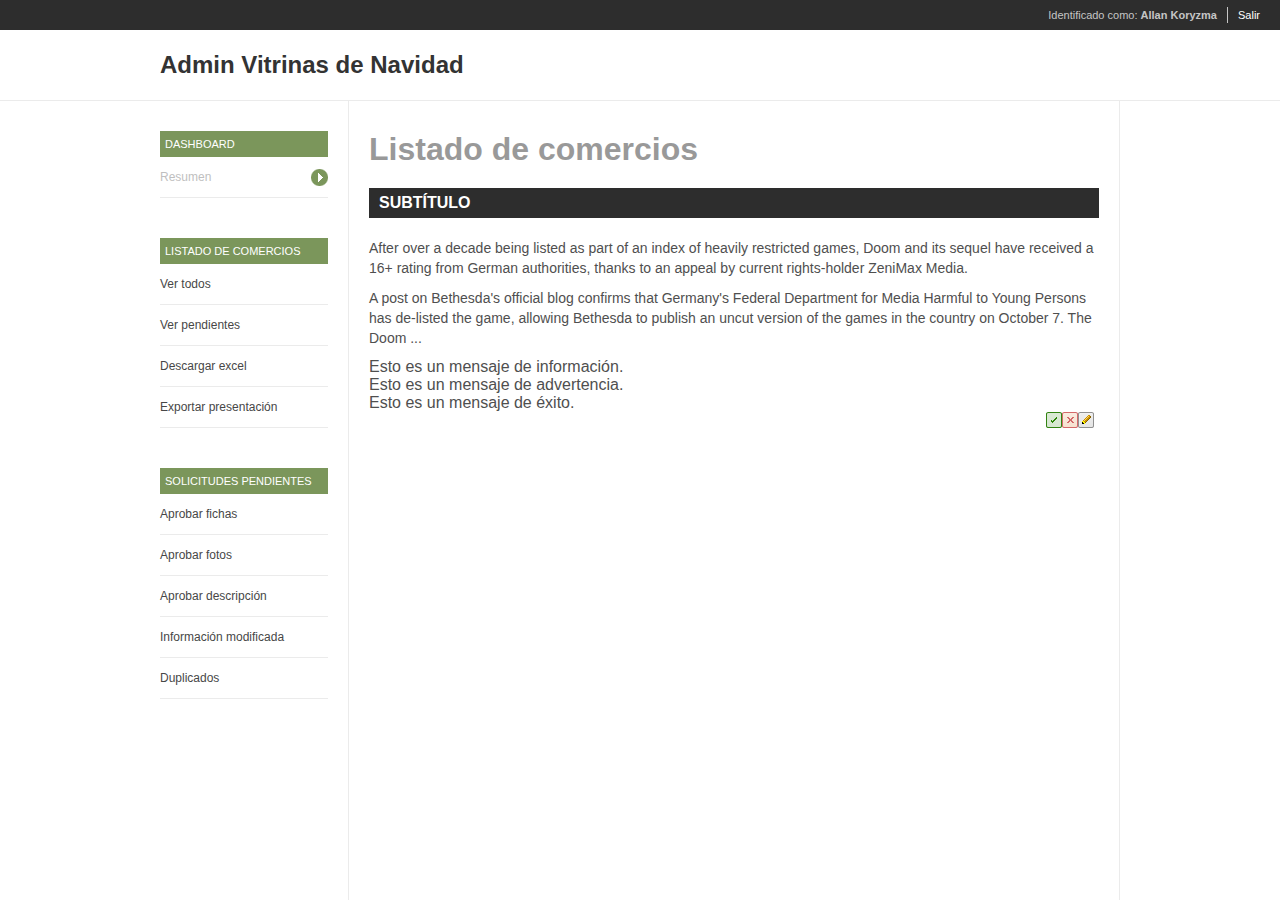
<file: web/admin/index.html>
<!DOCTYPE html PUBLIC "-//W3C//DTD XHTML 1.0 Transitional//EN" "http://www.w3.org/TR/xhtml1/DTD/xhtml1-transitional.dtd">
<html xmlns="http://www.w3.org/1999/xhtml" lang="es">

<head>
	<meta http-equiv="Content-Type" content="text/html; charset=utf-8" />
    <meta name="language" content="es" />
    <meta name="description" content="Administrador Vitrinas de Navidad" />

	<title>Dashboard - Admin Vitrinas de Navidad</title>
    
    <link href="css/reset.css" rel="stylesheet" type="text/css" />
    <link href="css/estilos.css" rel="stylesheet" type="text/css" />
    <link rel="icon" type="image/x-icon" href="favicon.ico" />

	<!--[if IE 6]>
		<script type="text/javascript">
			window.location="/ie6/"
		</script>
	<![endif]-->
</head>

<body>

<!--Top bar-->
<div id="topBar">
	<ul>
		<li>Identificado como: <b>Allan Koryzma</b></li>
		<li><a href="#" title="Salir">Salir</a></li>
	</ul>
</div><!--/topBar-->

<!--Header-->
<div id="headerWrap">
	<div id="header">
		<h1>Admin Vitrinas de Navidad</h1>
	</div>
</div><!--/headerWrap-->

<div id="contenedor">

    <!--Main-->
    <div id="main">
		<h2>Listado de comercios</h2>
		<h4>Subtítulo</h4>
		
		<p>After over a decade being listed as part of an index of heavily restricted games, Doom and its sequel have received a 16+ rating from German authorities, thanks to an appeal by current rights-holder ZeniMax Media. </p>
		
		<p>A post on Bethesda's official blog confirms that Germany's Federal Department for Media Harmful to Young Persons has de-listed the game, allowing Bethesda to publish an uncut version of the games in the country on October 7. The Doom ...</p>
        
		<div class="mensaje"><span></span>Esto es un mensaje de información.</div>
        <div class="mensaje alert"><span></span>Esto es un mensaje de advertencia.</div>
        <div class="mensaje correcto"><span></span>Esto es un mensaje de éxito.</div>
		
		<a href="#" title="Editar" class="btn_editar">Editar</a>
		<a href="#" title="Eliminar" class="btn_eliminar">Eliminar</a>
		<a href="#" title="Aprobar" class="btn_aprobar">Activar</a>
	
	</div><!--/main-->
	
	<!--Sidebar-->
	<div id="aside">
	
		<h3>Dashboard</h3>
		<ul class="nav">
			<li class="current"><a href="#" title="">Resumen</a></li>
		</ul>
	
		<h3>Listado de comercios</h3>
		<ul class="nav">
			<li><a href="#" title="">Ver todos</a></li>
			<li><a href="#" title="">Ver pendientes</a></li>
			<li><a href="#" title="">Descargar excel</a></li>
			<li><a href="#" title="">Exportar presentación</a></li>
		</ul>
		
		<h3>Solicitudes pendientes</h3>
		<ul class="nav">
			<li><a href="#" title="">Aprobar fichas</a></li>
			<li><a href="#" title="">Aprobar fotos</a></li>
			<li><a href="#" title="">Aprobar descripción</a></li>
			<li><a href="#" title="">Información modificada</a></li>
			<li><a href="#" title="">Duplicados</a></li>
		</ul>
	</div><!--/aside-->
    

</div><!--/contenedor-->
</body>
</html>
</file>
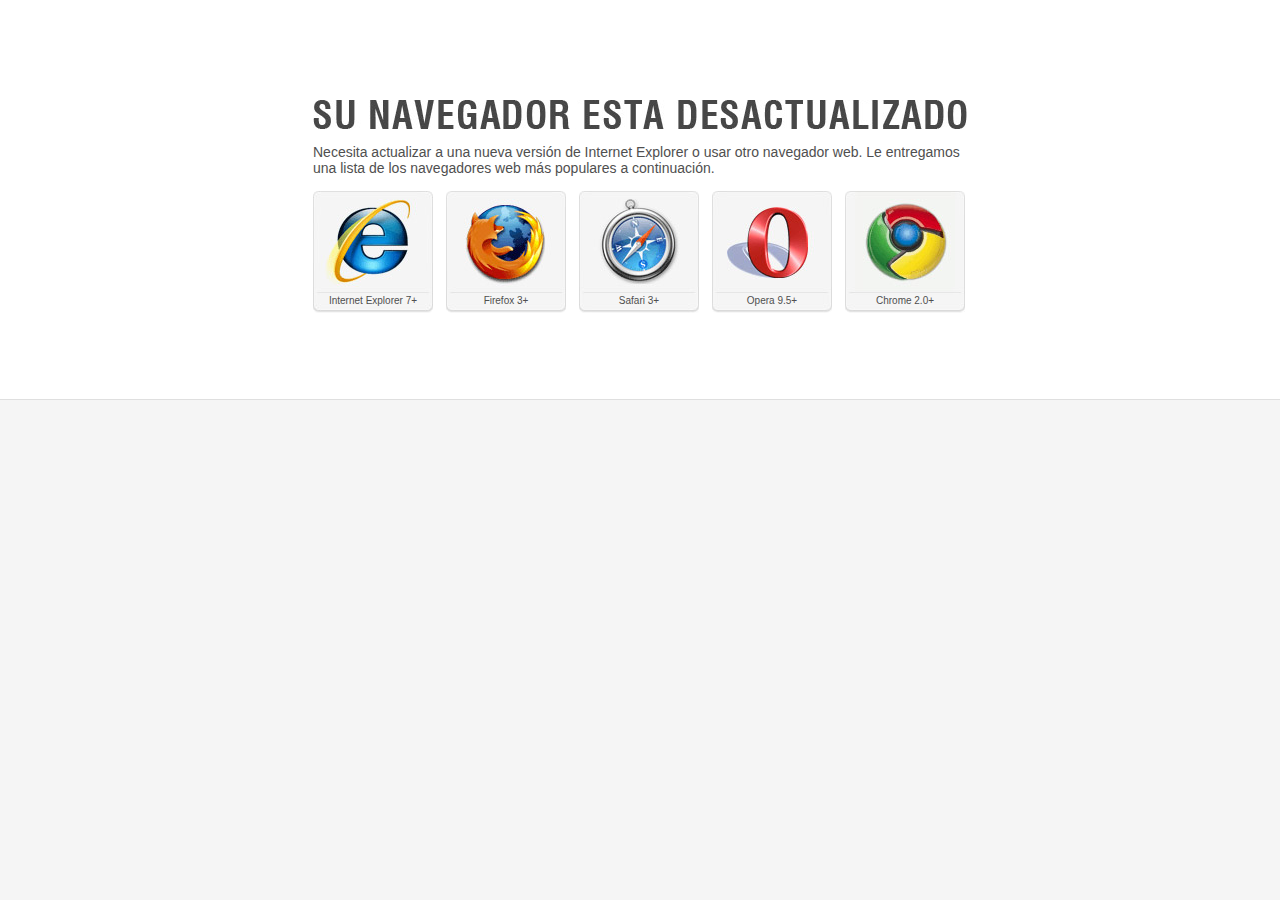
<file: web/admin/ie6/index.html>
<!DOCTYPE html PUBLIC "-//W3C//DTD XHTML 1.0 Transitional//EN" "http://www.w3.org/TR/xhtml1/DTD/xhtml1-transitional.dtd">
<html xmlns="http://www.w3.org/1999/xhtml" lang="es">

<head>
	<meta http-equiv="Content-Type" content="text/html; charset=utf-8" />
    <meta name="language" content="es" />
    <meta name="description" content="Necesita actualizar su navegador" />
    
	<title>Necesita actualizar su navegador</title>
    
    <link href="css/reset.css" rel="stylesheet" type="text/css" />
    <link href="css/estilos.css" rel="stylesheet" type="text/css" />
    <link rel="icon" type="image/x-icon" href="../favicon.ico" />
    
    
</head>

<body>
<div id="contenedor">
    
    <!--Main-->
    <div id="main">
    <h1>Su navegador esta desactualizado</h1>
    <p>Necesita actualizar a una nueva versión de Internet Explorer o usar otro navegador web. Le entregamos una lista de los navegadores web más populares a continuación.</p>
    
    <ul id="browsers">
    	<li id="btn_ie"><a href="http://www.microsoft.com/windows/Internet-explorer/default.aspx" title="Internet Explorer">Internet Explorer 7+</a></li>
        <li id="btn_ff"><a href="http://www.mozilla.com/firefox/" title="Firefox">Firefox 3+</a></li>	
        <li id="btn_sf"><a href="http://www.apple.com/safari/download/" title="Safari">Safari 3+</a></li>	
        <li id="btn_op"><a href="http://www.opera.com/download/" title="Opera">Opera 9.5+</a></li>	
        <li id="btn_cm"><a href="http://www.google.com/chrome" title="Chrome">Chrome 2.0+</a></li>	
    </ul><!--/browsers-->
    
  </div><!--/main-->
    

</div><!--/contenedor-->
</body>
</html>
</file>
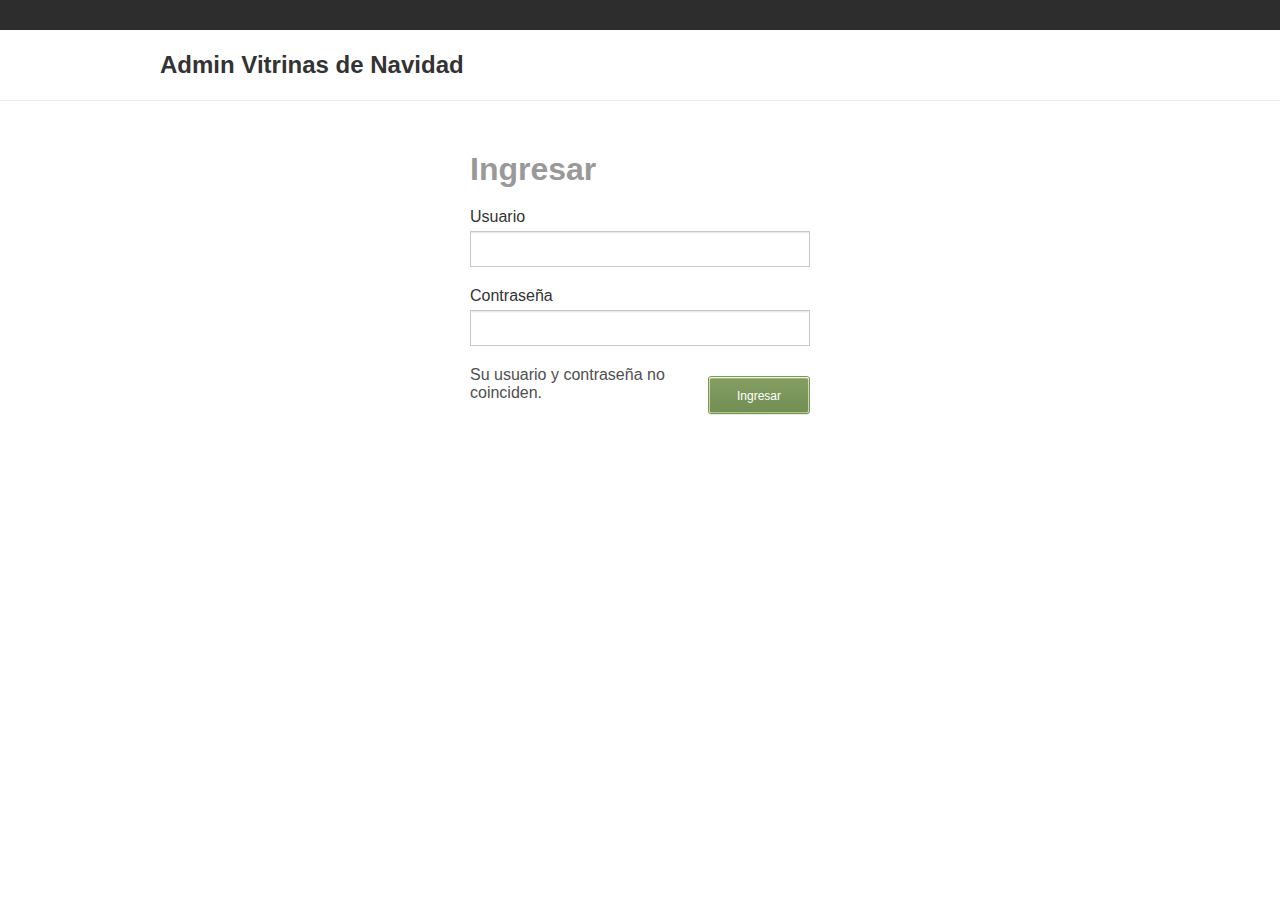
<file: web/admin/login.html>
<!DOCTYPE html PUBLIC "-//W3C//DTD XHTML 1.0 Transitional//EN" "http://www.w3.org/TR/xhtml1/DTD/xhtml1-transitional.dtd">
<html xmlns="http://www.w3.org/1999/xhtml" lang="es">

<head>
	<meta http-equiv="Content-Type" content="text/html; charset=utf-8" />
    <meta name="language" content="es" />
    <meta name="description" content="Administrador Vitrinas de Navidad" />
    
	<title>Dashboard - Admin Vitrinas de Navidad</title>
    
    <link href="css/reset.css" rel="stylesheet" type="text/css" />
    <link href="css/estilos.css" rel="stylesheet" type="text/css" />
    <link rel="icon" type="image/x-icon" href="favicon.ico" />
	
	<!--[if IE 6]>
		<script type="text/javascript">
			window.location="/ie6/"
		</script>
	<![endif]-->
</head>

<body id="s_login">

<!--Top bar-->
<div id="topBar">
</div><!--/topBar-->

<!--Header-->
<div id="headerWrap">
	<div id="header">
		<h1>Admin Vitrinas de Navidad</h1>
	</div>
</div><!--/headerWrap-->

<div id="contenedor">
 
 <div id="loginWrap">
 	<h2>Ingresar</h2>
	
	<form action="" method="get">
	
		<label>Usuario</label>
		<input name="" type="text" />
		
		<label>Contraseña</label>
		<input name="" type="text" />
		
		<input name="ingresar" type="submit" value="Ingresar" />
		
	</form>
	
	<div class="mensaje alert"><span></span>Su usuario y contraseña no coinciden.</div>

 </div><!--/loginWrap-->
 
 
</div><!--/contenedor-->

</body>
</html>
</file>
<file: web/admin/css/estilos.css>
/*--------------------------------- 
	Nombre:  Admin vitrinas de navidad
	Fecha: Septiember 2011
	Desarrollo: MZZO <www.mzzo.com>
	Autor: Allan Koryzma <allan@mzzo.com>
-----------------------------------*/

@charset "utf-8";

a {color: #8db45f; text-decoration: none}
a:link, a:visited 	{color: #8db45f; text-decoration: none}
a:hover {color: #ec1e1e}
a:active { color: #c21515}


body {
	background-color: #FFFFFF;
	color: #4F4F4F;
	font-family: Arial, Helvetica, sans-serif;
	background-image: url(../img/bg.png); /* borde eterno */
	background-repeat: repeat-y;
	background-position: center top;
}

/*Layout ---*/
#contenedor {
	width: 960px;
	margin-left:auto;
	margin-right:auto;
}

#main {
	float: right;
	width: 730px;
	padding: 30px 21px;
	/*border-left: solid 1px #ebebeb;
	border-right: solid 1px #ebebeb;*/
}

#aside {
	width: 168px;
	padding-top: 30px;
	padding-right: 20px;
}

/*Top Bar------  */
#topBar {
	background-color: #2d2d2d;
	color: #c5c5c5;
	font-size: 11px;
	height: 30px;
	padding: 0 20px;
}

#topBar ul {
	float: right;
	margin-top: 7px;
}

#topBar ul li {
	float: left;
	line-height: 16px;
	margin-left: 10px;
	padding-left: 10px;
	border-left: solid 1px #c5c5c5;
}

#topBar ul li:first-child { border-left: none; }

#topBar a { color: #ffffff; }
#topBar a:hover { color: #ec1e1e; }

/*Header------ */
#headerWrap {
	height: 70px;
	border-bottom: solid 1px #ebebeb;
	background-color: #FFF;
}

#header {
	width: 960px;
	margin: 0 auto;
}

#header h1 {
	font-size: 24px;
	color: #333333;
	line-height: 70px;
	font-weight: bold;
}

/*Navigation ---*/
#aside h3 {
	background-color: #7b965b;
	color: #ffffff;
	font-size: 11px;
	width: 163px;
	padding-left: 5px;
	display: block;
	text-transform: uppercase;
	height: 26px;
	line-height: 26px;
	float: left;
}

.nav {
	width: 168px;
	float: left;
	margin-bottom: 40px;	
}

.nav li {
	font-size: 12px;
	width: 168px;
	float: left;
	border-bottom: solid 1px #ebebeb;
}

.nav li a {
	color: #474747;
	line-height: 40px;
	display: block;	
}
 
.nav li a:hover {
	color: #ec1e1e;
	background-image: url(../img/flecha.png);
	background-repeat: no-repeat;
	background-position: right 0px;
}

.nav li a:active {
	background-position: right -41px;
}

.nav li.current a {
	background-image: url(../img/flecha.png);
	background-repeat: no-repeat;
	background-position: right -82px;
	color: #bfbfbf;	
}

/* General ---*/

h2 {
	font-size: 	32px;
	color: #999999;
	font-weight: bold;
	margin-bottom: 20px;
}

h4, .sf_admin_form h2 {
	font-size: 	16px;
	color: #ffffff;
	font-weight: bold;
	margin-bottom: 20px;
	text-transform:uppercase;
	background-color: #2d2d2d;
	line-height: 30px;
	padding: 0 10px;
	display: block;
}

h4 span {
	font-size: 14px;
	float: right;
	color: #eaeaea;
}

p {
	font-size: 14px;
    line-height: 20px;
    margin-bottom: 10px;
}

p a {
	text-decoration: underline;	
}

/* Login */
body#s_login {
	background-image: none; /* Elimina lineas */	
}

#loginWrap {
	width: 340px;
	margin: 50px auto 0;	
}

#loginWrap input[type="submit"] {
	margin: 10px 0 20px;;
	float: right;
}

/* Form */
input[type=text], textarea, input[type=password] { color: #474747;  }
input[type=text], input[type=password] {
	border: solid 1px #c6c6c6;
	background-image: url(../img/inputSombra.png);
	background-repeat: repeat-x;
	background-position: 0px 0px;
	width: 318px;
	padding: 8px 10px;
	margin-bottom: 20px;
}
input[type=text]:focus, input[type=password]:focus { border-color: #a0a0a0; background-image: none; }

label {
	font-size:	16px;
	color: #333333;	
	margin-bottom: 5px;
	display: block;
}

a.boton {
	background-image: url(../img/boton.png);
	background-repeat: repeat-x;
	background-position: 0px 0px;
	width: 102px;
	height: 39px;
	font-size: 12px;
	color: #fff;
	display: block;
	line-height: 39px;
	text-align: center;
 }
 
a.boton.cancelar { background-image: url(../img/btnCancelar.png);}
a.boton.borrar { background-image: url(../img/btnBorrar.png);}
 
input[type="submit"], input[type="button"] {
	background-color:transparent;
	background-image: url(../img/boton.png);
	background-repeat: repeat-x;
	background-position: 0px 0px;
	width: 102px;
	height: 39px;
	font-size: 12px;
	color: #fff;
	border: 0; 	
	cursor: pointer;
}

input[type="submit"]:hover, input[type="button"]:hover,
a.boton:hover, a.cancelar:hover, a.borrar:hover  {
	 background-position: 0px -40px;
	 color: #ffffff;
}
input[type="submit"]:active, input[type="button"]:active,
a.boton:active,  a.cancelar:active , a.borrar:active{
	 background-position: 0px -80px;
}

/* Mensajes ---*/
.notice, .error {
	background-image: url(../img/iconos.png);
	background-repeat: no-repeat;
	background-position: 5px -52px;
	font-size: 11px;
	color: #333333;
	background-color: #e1e8f0;
	border: 1px solid #7f9cbd;
	display: block;
	padding: 3px 10px 3px 30px;;
	line-height: 19px;
	margin-bottom: 10px;
	clear: both;
}

.error { background-color: #f0e1e3; border-color: #bd7f7f; background-position: 5px -80px; }
.notice { background-color: #e6f0e1;	border-color: #8dbd7f; }

/*Botones------ */
a.btn_editar, a.btn_aprobar, a.btn_eliminar {
	background-image: url(../img/iconos.png);
	background-repeat: no-repeat;
	background-position: 0px 0px;
	text-indent: -9999px;
	height: 16px;
	width: 16px;
	float: right;
}
a.btn_editar {margin-right: 5px; }
a.btn_aprobar { background-position: 0px -17px;}
a.btn_eliminar{ background-position: 0px -34px;}

a.btn_editar:hover { background-position: -17px 0;}
a.btn_aprobar:hover{ background-position: -17px -17px;}
a.btn_eliminar:hover { background-position: -17px -34px;}

a.btn_editar:active { background-position: -34px 0px;}
a.btn_aprobar:active{ background-position: -34px -17px;}
a.btn_eliminar:active { background-position: -34px -34px;}

a.volver { 
	background-image: url(../img/btnVolver.png);
	background-repeat: no-repeat;
	background-position: 0px 0px;
	width: 69px;
	height: 24px;
	display: block;
	padding-left: 13px;
	font-size: 11px;
	color: #717171;
	text-align: center;
	line-height: 24px;
	margin-bottom: 20px;
}

a.volver:hover {
	color: #474747;	
	background-position: 0px -25px;
}

a.volver:active {background-position: 0px -50px;}


/*Nav listado*/
.navList { 
	float: left;
	width: 730px;
	margin-bottom: 20px;
}

.navList li {
	float: left;
	font-size: 12px;
	border-left: solid 1px #c6c6c6;
	margin-left: 15px;
	padding-left: 15px;
}

.navList li:first-child { 
	border-left: 0;
	padding-left: 0;
	margin-left: 0;
}

.navList li a { color: #474747;}
.navList li a:hover { color: #EC1E1E; text-decoration:underline;}

/* Estilos synphony */

#sf_admin_container h1 {
	font-size: 	32px;
	color: #999999;
	font-weight: bold;
	margin-bottom: 20px;
}

#sf_admin_container table, .tabla {
    border-collapse: collapse;
    border-right: 1px solid #E5EFF8;
    border-top: 1px solid #E5EFF8;
    width: 100%;
	font-size: 12px;
	float: left;
}

#sf_admin_container tr.even td, .tabla tr.even td {
    background-color: #F7FBFF;
}

#sf_admin_container td, .tabla td {
    border-bottom: 1px solid #E5EFF8;
    border-left: 1px solid #E5EFF8;
    color: #678197;
    padding: 3px 6px;
    text-align: center;
	vertical-align: middle !important;
}
#sf_admin_container th, .tabla th {
    border-bottom: 1px solid #E5EFF8;
    border-left: 1px solid #E5EFF8;
    color: #678197;
    font-weight: normal;
    padding: 3px;
    text-align: left;
}
#sf_admin_container thead th {
	background-color: #2d2d2d;
    color: #c6c6c6;
    text-align: center;
	font-weight: bold;
	padding: 5px;
}
#sf_admin_container thead th a, .tabla thead th a  { color: #ffffff;}
#sf_admin_container thead th a:hover, .tabla thead th a:hover { color: #c6c6c6;}

#sf_admin_container tfoot th {
	padding: 5px 20px;
}

#sf_admin_container .sf_admin_td_actions { 
	visibility:hidden;
	width: 70px;
	font-size: 11px;
 } 
 
#sf_admin_container tr:hover .sf_admin_td_actions { visibility:visible;}
#sf_admin_container tr:hover td { background-color: #ffffee;}

.tabla { margin-bottom: 30px; float: none;}
.tabla thead th {
	background-color: #ADB8C4;
    color: #fff;
    text-align: center;
	font-weight: bold;
	padding: 5px;
}


/* Iconos actions */
#sf_admin_container ul.sf_admin_td_actions li a {
    background: url("../../sfPropelPlugin/images/default.png") no-repeat scroll 0 0 transparent;
    padding-left: 20px;
}
#sf_admin_container ul.sf_admin_td_actions li.sf_admin_action_new a {
    background: url("../../sfPropelPlugin/images/new.png") no-repeat scroll 0 0 transparent;
}
#sf_admin_container ul.sf_admin_td_actions li.sf_admin_action_delete a {
    background: url("../../sfPropelPlugin/images/delete.png") no-repeat scroll 0 0 transparent;
}
#sf_admin_container ul.sf_admin_td_actions li.sf_admin_action_list a {
    background: url("../../sfPropelPlugin/images/list.png") no-repeat scroll 0 0 transparent;
}
#sf_admin_container ul.sf_admin_td_actions li.sf_admin_action_edit a {
    background: url("../../sfPropelPlugin/images/edit.png") no-repeat scroll 0 0 transparent;
}

.sf_admin_list a { color: #464646; }
.sf_admin_list a:hover { 
	color: #000;
	text-decoration: underline;
 }
 
.actionButtons {
	width: 100%;
	float: left;
	margin-top: 20px;
	padding-top: 20px;
	border-top: solid 1px #c6c6c6;
 }
 
 .actionButtons li {
	float: right;
	margin-left: 20px;
 }


/* Dashboard */

.barra {
	width: 710px;
	float: left;
	background-color: #eaeaea;
	padding: 5px 10px;
	font-size: 12px;
	font-weight: bold;
	margin-top: -15px;
	margin-bottom: 10px;
}

.barra p { 
	float: left;
	margin-bottom: 0;
}
.total {
	font-size: 16px;
	font-weight: bold;
	 }
	 
.total span {
	color: #7b965b;	
}
</file>
<file: web/admin/ie6/css/estilos.css>
/*--------------------------------- 
	Descripción: Página para Internet Explorer 6
-----------------------------------*/

@charset "utf-8";

a {color: #4F4F4F; text-decoration: none}
a:link, a:visited 	{color: #4F4F4F; text-decoration: none}
a:hover {
	color: #7CC2E9
}
a:active {}


body {
	background-color: #f5f5f5;
	color: #4F4F4F;
	background-image: url(../img/bg_web.gif);
	background-repeat: repeat-x;
	font: 14px Arial, Helvetica, sans-serif;
}
h1 {
	background-image: url(../img/main_sprite.jpg);
	background-repeat: no-repeat;
	background-position: 0px -132px;
	height: 29px;
	width: 654px;
	text-indent: -9999px;
	display: block;
	margin-bottom: 15px;
}
h2 {
	background-image: url(../img/main_sprite.jpg);
	background-repeat: no-repeat;
	background-position: 0px -171px;
	text-indent: -9999px;
	display: block;
	height: 25px;
	width: 83px;
	margin: 0px auto;
}

p {
	padding-bottom: 15px;
}

#contenedor {
	width: 654px;
	margin-left:auto;
	margin-right:auto;
}
#main {
	float: left;
	width: 654px;
	margin-top: 100px;
}
#browsers {
	float: left;
	margin-left: -13px;
}
#browsers li {
	float: left;
	margin-left: 13px;
	font-size: 10px;
	display: inline;
}
#browsers li a {
	background-image: url(../img/main_sprite.jpg);
	background-repeat: no-repeat;
	background-position: 0px 0px;
	display: block;
	height: 18px;
	width: 120px;
	padding-top: 104px;
	text-align: center;
}
#browsers li#btn_ff a { background-position: -134px 0px; }
#browsers li#btn_sf a { background-position: -267px 0px; }
#browsers li#btn_op a { background-position: -401px 0px; }
#browsers li#btn_cm a { background-position: -534px 0px; }

#footer {
	float: left;
	width: 654px;
	margin-top: 71px;
	padding-top: 20px;
	text-align: center;
}
#footer li {
	font-size: 11px;
	margin-top: 4px;
}
</file>
